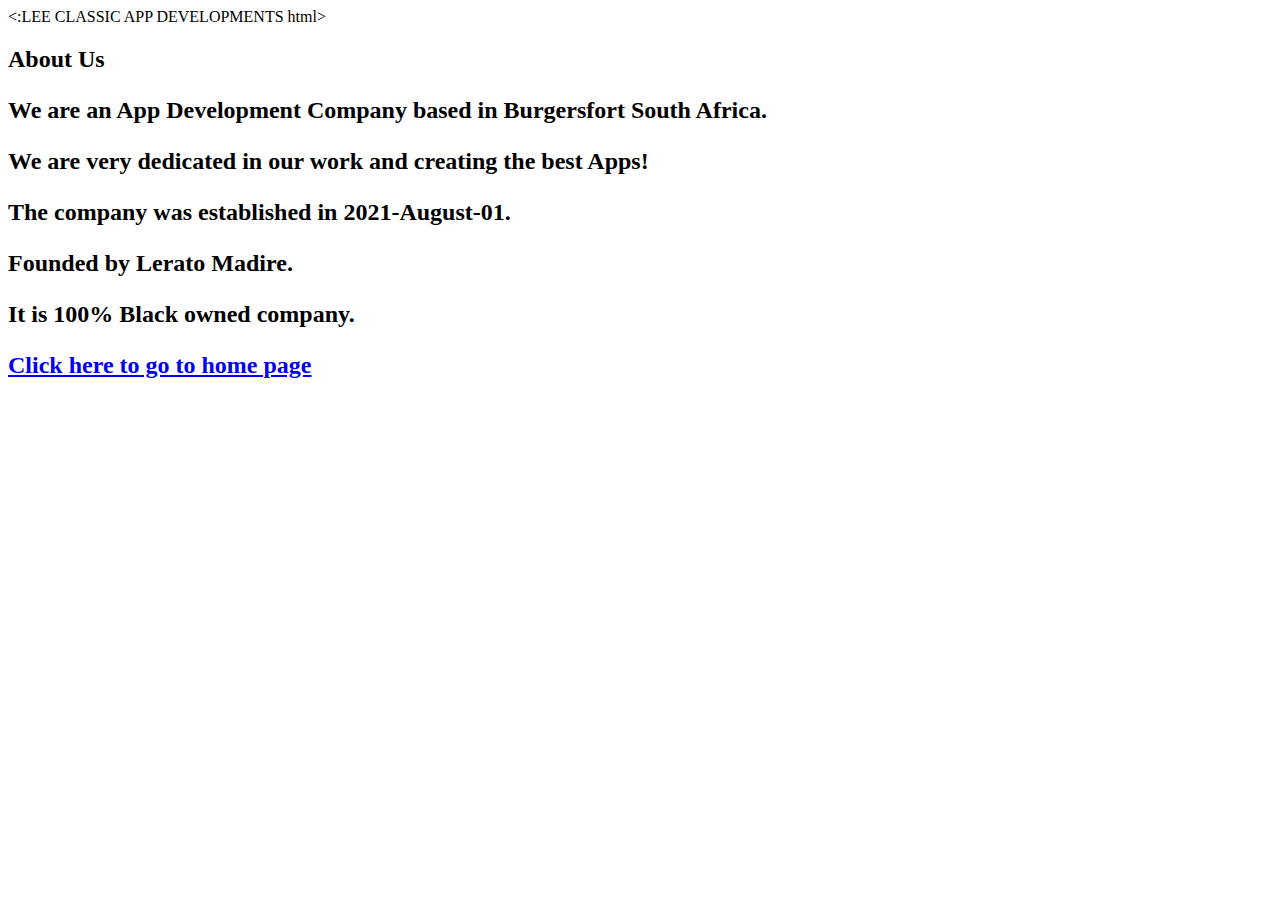
<file: about.html>
<:LEE CLASSIC APP DEVELOPMENTS html>
<html>
    <head>
        <link rel="stylesheat" href="style.css"
    </head>
    <body>
        <h2>About Us</h2><h2>
        <p>We are an App Development Company based in Burgersfort South Africa.</p>
        <p>We are very dedicated in our work and creating the best Apps!</p>
        <p>The company was established in 2021-August-01.</p>
        <p>Founded by Lerato Madire.</p>
        <p>It is 100% Black owned company.</p>
        
    <a href="index.html">Click here to go to home page</a>
    </body>
<html>
</file>
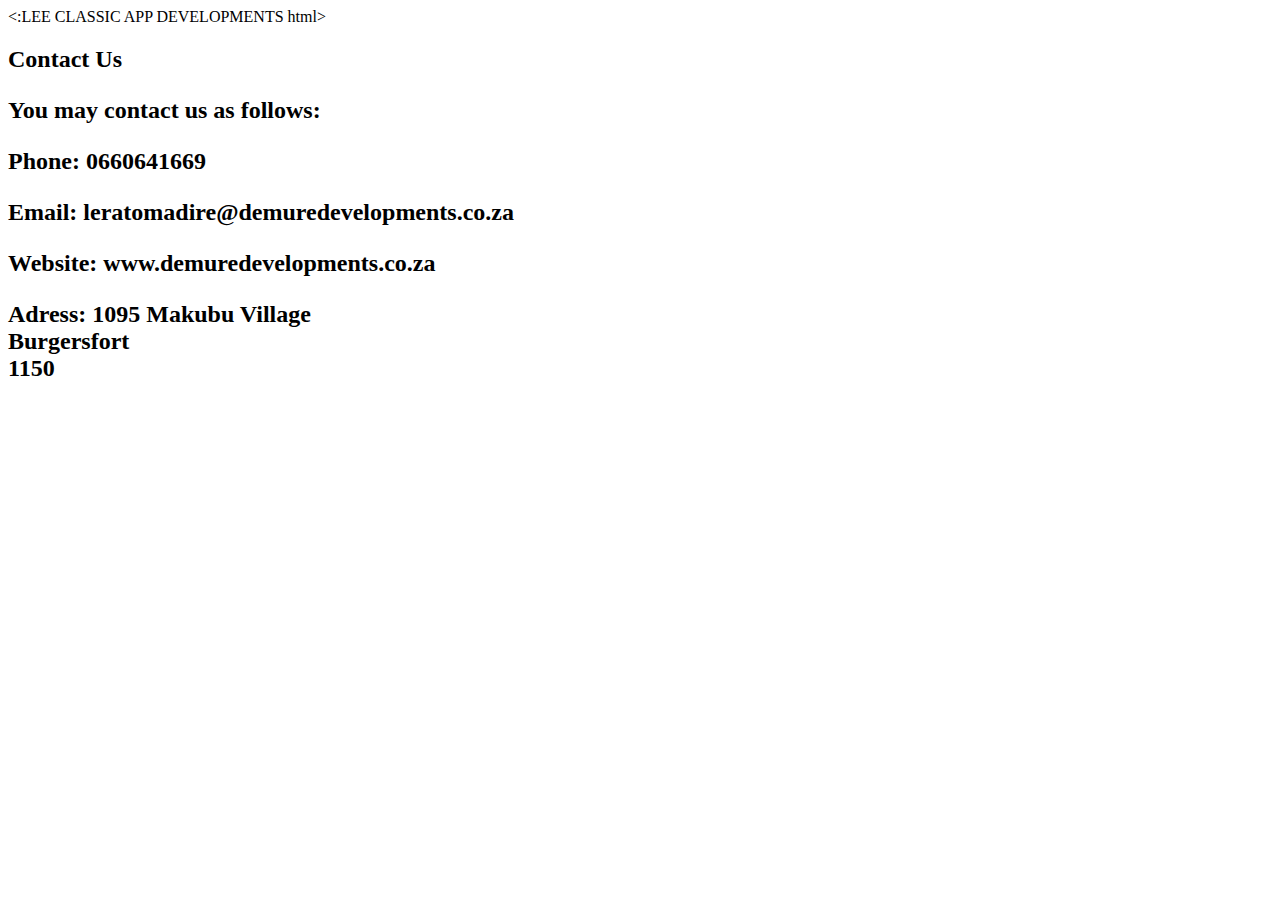
<file: contact.html>
<:LEE CLASSIC APP DEVELOPMENTS html>
<html>
    <head>
        <link rel="stylesheat" href="style.css"
    </head>
    <body>
        <h2>Contact Us</h2><h2>
        <p>You may contact us as follows:</p>
        <p>Phone: 0660641669</p>
        <p>Email: leratomadire@demuredevelopments.co.za</p>
        <p>Website: www.demuredevelopments.co.za</p>
        <p>Adress: 1095 Makubu Village <br/> Burgersfort <br/> 1150 <br/> </p>
        
       
    </body>
<html>
</file>
<file: style.css>
.gallery img{
    width: 100%;
}

h2{
    font family: Impact fantassy;
    text-allign: center;
    font-size: 30px;
    color: cornflowerblue;  
    font-style: italic;
}

h4{
     font family: Impact fantassy;
    font-size: 22px;
    color: cornflowerblue;
    font-style: italic; background-blend-mode: darken 
}

p{
    font-family: Helvertica, sans-serif;
}

#menu{
    width: 100%;
    height: 40px;
    backround color:blueviolet;
    padding-top: 12px;
}

#menu a{
    color: #ffffff;
    font-family: Halvertica, sans-serif;
    font size: 17px
    text-decoration: none;
    font weight: 800;
    padding-left: 20px;
    padding-right: 20px;   
}

#menu a:hover{
    color:darkorchid;
}
</file>
